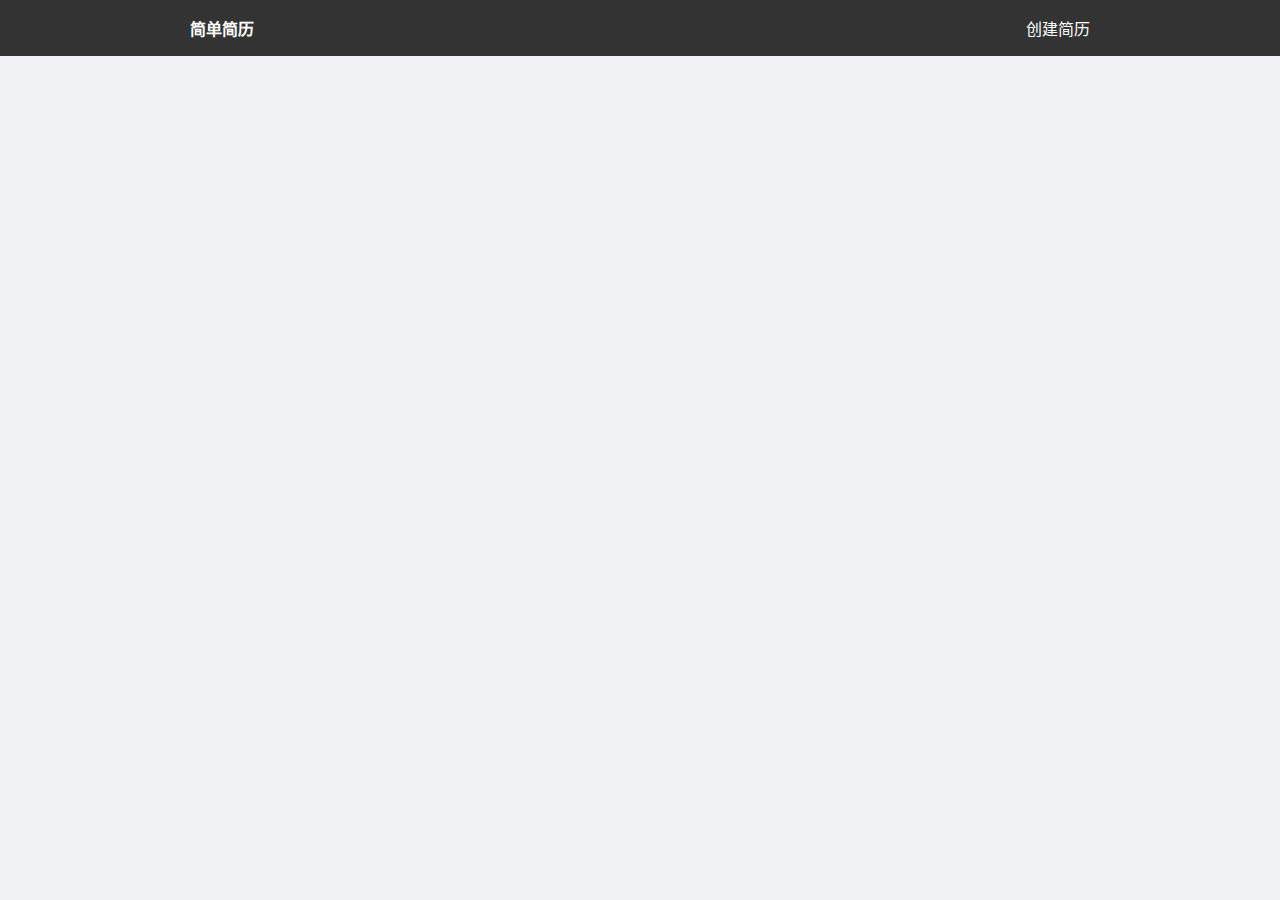
<file: templates/header.html>
<!DOCTYPE html>
<html lang="zh-CN">

<head>
    <meta charset="UTF-8">
    <meta name="viewport" content="width=device-width, initial-scale=1.0">
    <title>{{ .title }}</title>
    <link rel="stylesheet" href="/static/css/style.css">
</head>

<body>
    <nav style="background: #333; color: white; padding: 1rem;">
        <div class="container" style="display: flex; justify-content: space-between; align-items: center;">
            <a href="/" style="color: white; text-decoration: none; font-weight: bold;">简单简历</a>
            <div>
                <a href="/editor" style="color: white; text-decoration: none; margin-left: 15px;">创建简历</a>
            </div>
        </div>
    </nav>
</file>
<file: static/css/style.css>
body {
    font-family: 'Helvetica Neue', Helvetica, Arial, sans-serif;
    background-color: #f0f2f5;
    margin: 0;
    color: #333;
}

.container {
    max-width: 900px;
    margin: 0 auto;
    padding: 0 20px;
}

h1, h2, h3, h4 {
    color: #2c3e50;
}

input[type="text"],
input[type="email"],
textarea {
    border: 1px solid #ddd;
    border-radius: 4px;
    padding: 10px;
    font-size: 1rem;
    font-family: inherit;
}

input:focus,
textarea:focus {
    outline: none;
    border-color: #007bff;
    box-shadow: 0 0 0 2px rgba(0,123,255,0.25);
}

.btn {
    display: inline-block;
    transition: background-color 0.2s;
}

.btn:hover {
    opacity: 0.9;
}
</file>
